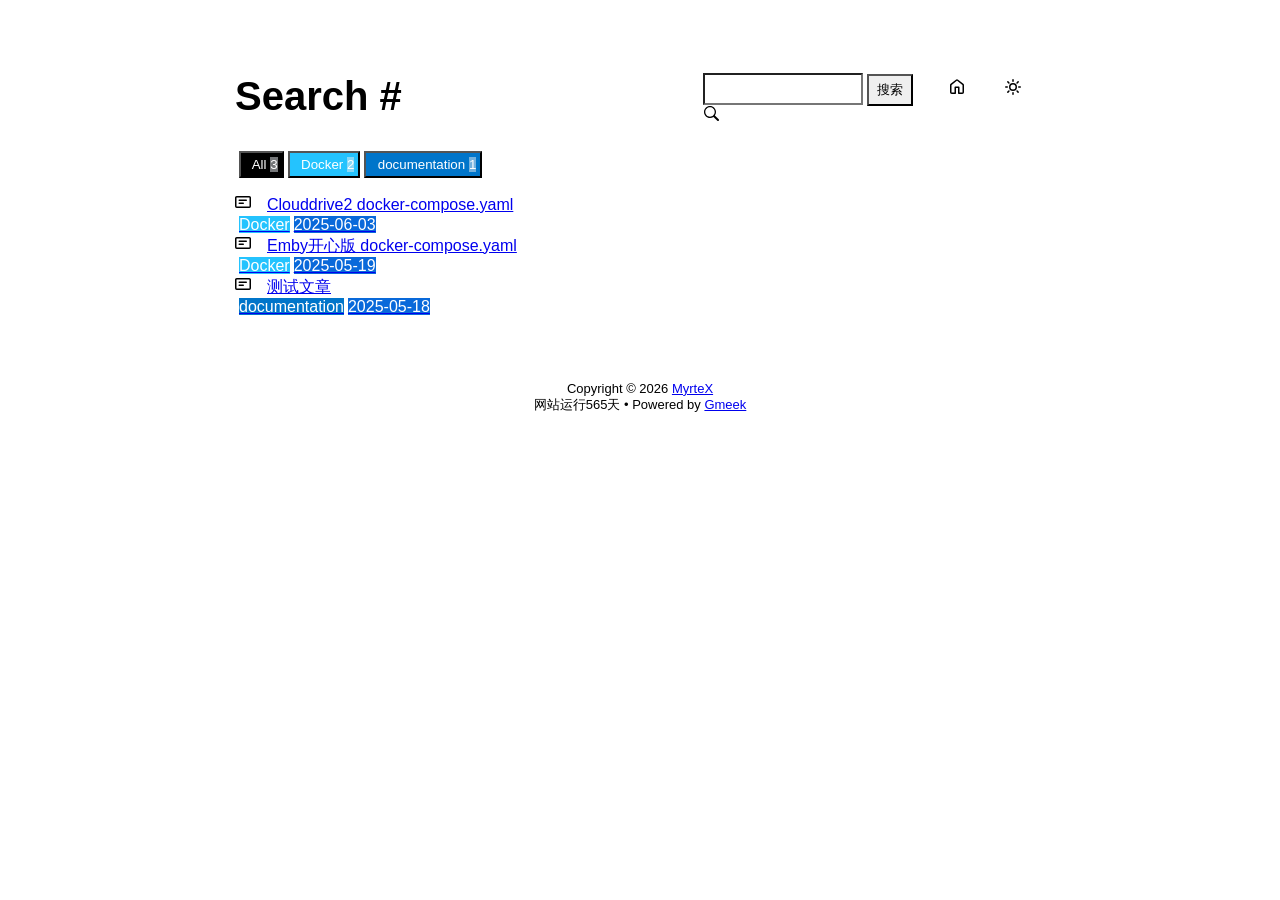
<file: docs/tag.html>
<!DOCTYPE html>
<html data-color-mode="light" data-dark-theme="dark_colorblind" data-light-theme="light" lang="zh-CN">
<head>
    <meta content="text/html; charset=utf-8" http-equiv="content-type" />
    <meta name="viewport" content="width=device-width,initial-scale=1.0">
    <meta http-equiv="X-UA-Compatible" content="IE=edge">
    <link href='https://mirrors.sustech.edu.cn/cdnjs/ajax/libs/Primer/21.0.7/primer.css' rel='stylesheet' />
    <script src='https://blog.meekdai.com/Gmeek/plugins/GmeekVercount.js'></script>
    <link rel="icon" href="https://avatars.githubusercontent.com/u/61279610?v=4"><script>
        let theme = localStorage.getItem("meek_theme") || "light";
        document.documentElement.setAttribute("data-color-mode", theme);
    </script>
<meta name="description" content="MyrteX search page">
<title>MyrteX - Tag</title>

</head>
<style>
body{box-sizing: border-box;min-width: 200px;max-width: 900px;margin: 20px auto;padding: 45px;font-size: 16px;font-family: sans-serif;line-height: 1.25;}
#header{display:flex;padding-bottom:8px;border-bottom: 1px solid var(--borderColor-muted, var(--color-border-muted));margin-bottom: 16px;}
#footer {margin-top:64px; text-align: center;font-size: small;}

</style>

<style>
.tagTitle{margin:auto 0;font-size:40px;font-weight:bold;overflow:hidden;white-space:nowrap;text-overflow:ellipsis;}
.title-right{display:flex;margin:auto 0 0 auto;}
.title-right .circle{padding: 14px 16px;margin-right:8px;}

.subnav-search{width:222px;margin-top:8px;margin-right:8px;}
.subnav-search-input{width:160px;border-top-right-radius:0px;border-bottom-right-radius:0px;}
.subnav-search button{padding:5px 8px;border-top-left-radius:0px;border-bottom-left-radius:0px;}

.SideNav-icon{margin-right:16px}
.Label{color: #fff;margin-left:4px;}
#taglabel .Label {margin-bottom:8px;}
.Counter{color:#fff;background-color:rgba(234, 238, 242, 0.5)}

.genTime{float: right;}
.d-flex{min-width:0;}
.listTitle{overflow:hidden;white-space:nowrap;text-overflow: ellipsis;max-width: 100%;}
.listLabels{white-space:nowrap;}

@media (max-width: 600px) {
    body { padding: 8px;}
    .tagTitle{display:none;}
    .LabelTime{display:none;}
}
</style>


<body>
    <div id="header">
<span class="tagTitle"><span>Loading</span><span class="AnimatedEllipsis"></span></span>
<div class="title-right">
    <div class="subnav-search">
        <input type="search" class="form-control subnav-search-input float-left" aria-label="Search site" value="" style="height:32px;">
        <button class="btn float-left" type="submit" onclick="javascript:searchShow()">搜索</button>
        <svg class="subnav-search-icon octicon octicon-search" width="16" height="16" viewBox="0 0 16 16" aria-hidden="true">
            <path id="searchSVG" fill-rule="evenodd"></path>
        </svg>
    </div>
    <a href="https://blog.9lzh.com" id="buttonHome" class="btn btn-invisible circle" title="首页">
        <svg class="octicon" width="16" height="16">
            <path id="pathHome" fill-rule="evenodd"></path>
        </svg>
    </a>
    <a class="btn btn-invisible circle" onclick="modeSwitch()" title="切换主题">
        <svg class="octicon" width="16" height="16" >
            <path id="themeSwitch" fill-rule="evenodd"></path>
        </svg>
    </a>
</div>
</div>
    <div id="content">
<div id="taglabel" style="margin-bottom:8px;"></div>
<nav class="SideNav"></nav>
<div class="notFind" style="display:none;font-size:24px;margin:8px;">Not Find</div>
</div>
    <div id="footer"><div id="footer1">Copyright © <span id="copyrightYear"></span> <a href="https://blog.9lzh.com">MyrteX</a></div>
<div id="footer2">
    <span id="runday"></span><span>Powered by <a href="https://meekdai.com/Gmeek.html" target="_blank">Gmeek</a></span>
</div>

<script>
var now=new Date();
document.getElementById("copyrightYear").innerHTML=now.getFullYear();

if("05/19/2025"!=""){
    var startSite=new Date("05/19/2025");
    var diff=now.getTime()-startSite.getTime();
    var diffDay=Math.floor(diff/(1000*60*60*24));
    document.getElementById("runday").innerHTML="网站运行"+diffDay+"天"+" • ";
}
</script></div>
</body>
<script>
var IconList={'sun': 'M8 10.5a2.5 2.5 0 100-5 2.5 2.5 0 000 5zM8 12a4 4 0 100-8 4 4 0 000 8zM8 0a.75.75 0 01.75.75v1.5a.75.75 0 01-1.5 0V.75A.75.75 0 018 0zm0 13a.75.75 0 01.75.75v1.5a.75.75 0 01-1.5 0v-1.5A.75.75 0 018 13zM2.343 2.343a.75.75 0 011.061 0l1.06 1.061a.75.75 0 01-1.06 1.06l-1.06-1.06a.75.75 0 010-1.06zm9.193 9.193a.75.75 0 011.06 0l1.061 1.06a.75.75 0 01-1.06 1.061l-1.061-1.06a.75.75 0 010-1.061zM16 8a.75.75 0 01-.75.75h-1.5a.75.75 0 010-1.5h1.5A.75.75 0 0116 8zM3 8a.75.75 0 01-.75.75H.75a.75.75 0 010-1.5h1.5A.75.75 0 013 8zm10.657-5.657a.75.75 0 010 1.061l-1.061 1.06a.75.75 0 11-1.06-1.06l1.06-1.06a.75.75 0 011.06 0zm-9.193 9.193a.75.75 0 010 1.06l-1.06 1.061a.75.75 0 11-1.061-1.06l1.06-1.061a.75.75 0 011.061 0z', 'moon': 'M9.598 1.591a.75.75 0 01.785-.175 7 7 0 11-8.967 8.967.75.75 0 01.961-.96 5.5 5.5 0 007.046-7.046.75.75 0 01.175-.786zm1.616 1.945a7 7 0 01-7.678 7.678 5.5 5.5 0 107.678-7.678z', 'sync': 'M1.705 8.005a.75.75 0 0 1 .834.656 5.5 5.5 0 0 0 9.592 2.97l-1.204-1.204a.25.25 0 0 1 .177-.427h3.646a.25.25 0 0 1 .25.25v3.646a.25.25 0 0 1-.427.177l-1.38-1.38A7.002 7.002 0 0 1 1.05 8.84a.75.75 0 0 1 .656-.834ZM8 2.5a5.487 5.487 0 0 0-4.131 1.869l1.204 1.204A.25.25 0 0 1 4.896 6H1.25A.25.25 0 0 1 1 5.75V2.104a.25.25 0 0 1 .427-.177l1.38 1.38A7.002 7.002 0 0 1 14.95 7.16a.75.75 0 0 1-1.49.178A5.5 5.5 0 0 0 8 2.5Z', 'home': 'M6.906.664a1.749 1.749 0 0 1 2.187 0l5.25 4.2c.415.332.657.835.657 1.367v7.019A1.75 1.75 0 0 1 13.25 15h-3.5a.75.75 0 0 1-.75-.75V9H7v5.25a.75.75 0 0 1-.75.75h-3.5A1.75 1.75 0 0 1 1 13.25V6.23c0-.531.242-1.034.657-1.366l5.25-4.2Zm1.25 1.171a.25.25 0 0 0-.312 0l-5.25 4.2a.25.25 0 0 0-.094.196v7.019c0 .138.112.25.25.25H5.5V8.25a.75.75 0 0 1 .75-.75h3.5a.75.75 0 0 1 .75.75v5.25h2.75a.25.25 0 0 0 .25-.25V6.23a.25.25 0 0 0-.094-.195Z', 'search': 'M15.7 13.3l-3.81-3.83A5.93 5.93 0 0 0 13 6c0-3.31-2.69-6-6-6S1 2.69 1 6s2.69 6 6 6c1.3 0 2.48-.41 3.47-1.11l3.83 3.81c.19.2.45.3.7.3.25 0 .52-.09.7-.3a.996.996 0 0 0 0-1.41v.01zM7 10.7c-2.59 0-4.7-2.11-4.7-4.7 0-2.59 2.11-4.7 4.7-4.7 2.59 0 4.7 2.11 4.7 4.7 0 2.59-2.11 4.7-4.7 4.7z', 'post': 'M0 3.75C0 2.784.784 2 1.75 2h12.5c.966 0 1.75.784 1.75 1.75v8.5A1.75 1.75 0 0 1 14.25 14H1.75A1.75 1.75 0 0 1 0 12.25Zm1.75-.25a.25.25 0 0 0-.25.25v8.5c0 .138.112.25.25.25h12.5a.25.25 0 0 0 .25-.25v-8.5a.25.25 0 0 0-.25-.25ZM3.5 6.25a.75.75 0 0 1 .75-.75h7a.75.75 0 0 1 0 1.5h-7a.75.75 0 0 1-.75-.75Zm.75 2.25h4a.75.75 0 0 1 0 1.5h-4a.75.75 0 0 1 0-1.5Z'};
var utterancesLoad=0;

let themeSettings={
    "dark": ["dark","moon","#00f0ff","dark-blue"],
    "light": ["light","sun","#ff5000","github-light"],
    "auto": ["auto","sync","","preferred-color-scheme"]
};
function changeTheme(mode, icon, color, utheme){
    document.documentElement.setAttribute("data-color-mode",mode);
    document.getElementById("themeSwitch").setAttribute("d",value=IconList[icon]);
    document.getElementById("themeSwitch").parentNode.style.color=color;
    if(utterancesLoad==1){utterancesTheme(utheme);}
}
function modeSwitch(){
    let currentMode=document.documentElement.getAttribute('data-color-mode');
    let newMode = currentMode === "light" ? "dark" : currentMode === "dark" ? "auto" : "light";
    localStorage.setItem("meek_theme", newMode);
    if(themeSettings[newMode]){
        changeTheme(...themeSettings[newMode]);
    }
}
function utterancesTheme(theme){
    const message={type:'set-theme',theme: theme};
    const iframe=document.getElementsByClassName('utterances-frame')[0];
    iframe.contentWindow.postMessage(message,'https://utteranc.es');
}
if(themeSettings[theme]){changeTheme(...themeSettings[theme]);}
console.log("\n %c Gmeek last https://github.com/Meekdai/Gmeek \n","padding:5px 0;background:#02d81d;color:#fff");
</script>

<script>
document.getElementById("pathHome").setAttribute("d",IconList["home"]);
document.getElementById("searchSVG").setAttribute("d",IconList["search"]);

tagList=[];
labelsCount={};
jsonData='';
let requestJson="postList.json"
let request=new XMLHttpRequest();
request.open("GET",requestJson);
request.responseType='text';
request.send();
request.onload=function(){
    jsonData=JSON.parse(request.response);
    console.log(jsonData);
    showList(labelsCount);
    setClassDisplay(decodeURI(window.location.hash.slice(1)));
}

function showList(labelsCount){
    let SideNav=document.getElementsByClassName("SideNav")[0];
    SideNav.classList.add("border");
    let taglabel=document.getElementById("taglabel");

    jsonData['labelColorDict']["All"]="#000";
    labelsCount["All"]=0;
    for (let key in jsonData) {
        if (key !== 'labelColorDict' && Array.isArray(jsonData[key]['labels'])) {
            labelsCount["All"]++;
            for (let label of jsonData[key]['labels']) {
                labelsCount[label] = (labelsCount[label] || 0) + 1;
            }
        }
    }

    let sortedLabelsList = Object.keys(labelsCount).sort((a, b) => labelsCount[b] - labelsCount[a]);
    for (let label of sortedLabelsList) {
        tagList.push(label);
        let showLabels = document.createElement("button");
        showLabels.setAttribute("class", "Label");
        showLabels.setAttribute("style", "background-color:" + jsonData['labelColorDict'][label]+";padding:4px;");
        showLabels.innerHTML="&nbsp;&nbsp;"+label+" ";
        showLabels.setAttribute("onclick", "javascript:updateShowTag('" + label + "');");

        let LabelNum=document.createElement("span");
        LabelNum.setAttribute("class","Counter");
        LabelNum.innerHTML=labelsCount[label];
        showLabels.appendChild(LabelNum);
        taglabel.appendChild(showLabels);
    }

    for(i in jsonData){
        if(i!='labelColorDict'){
            let div=document.createElement("div");
            div.setAttribute("class","lists "+jsonData[i]['labels'].join(" "));
            let item=document.createElement("a");
            item.setAttribute("class","SideNav-item d-flex flex-items-center flex-justify-between");
            item.setAttribute("href",jsonData[i]['postUrl']);

            let center=document.createElement("div");
            center.setAttribute("class","d-flex flex-items-center");

            svg=document.createElementNS('http://www.w3.org/2000/svg','svg');
            path=document.createElementNS("http://www.w3.org/2000/svg","path"); 
            span=document.createElement("span");
            svg.setAttributeNS(null,"class","SideNav-icon octicon");
            svg.setAttributeNS(null,"style","width:16px;height:16px");
            path.setAttributeNS(null, "d", IconList["post"]);
            svg.appendChild(path);

            let title=document.createElement("span");
            title.setAttribute("class","listTitle");
            title.innerHTML=jsonData[i]['postTitle'];
            center.appendChild(svg);
            center.appendChild(title);

            let listLabels=document.createElement("div");
            listLabels.setAttribute("class","listLabels");
            
            for(label of jsonData[i]['labels']){
                let LabelName=document.createElement("span");
                LabelName.setAttribute("class","Label LabelName");
                LabelName.setAttribute("style","background-color:"+jsonData['labelColorDict'][label]);
                LabelName.innerHTML=label;
                listLabels.appendChild(LabelName);
            }
            let LabelTime=document.createElement("span");
            LabelTime.setAttribute("class","Label LabelTime");
            LabelTime.setAttribute("style","background-color:"+jsonData[i]['dateLabelColor']);
            LabelTime.innerHTML=jsonData[i]['createdDate'];
            listLabels.appendChild(LabelTime);

            item.appendChild(center);
            item.appendChild(listLabels);
            div.appendChild(item);
            SideNav.appendChild(div);
        }
    }
}

function updateShowTag(label){
    if(window.location.hash.slice(1)!=encodeURI(label)){
        window.location.hash="#"+(label);
        setClassDisplay(label);
    }
}

function setClassDisplay(label){
    let lists = document.getElementsByClassName("lists");
    let tagTitle = document.getElementsByClassName("tagTitle")[0];
    tagTitle.innerHTML="Tag #"+label;
    document.title=label+" - MyrteX";
    document.getElementsByClassName("subnav-search-input")[0].value='';
    if(label=="All"){
        for(let i = 0; i < lists.length; i++){lists[i].style.display='block';}
        document.getElementsByClassName("notFind")[0].style.display='none';
    }
    else if(tagList.indexOf(label)!=-1){
        for(let i = 0; i < lists.length; i++){
            lists[i].style.display='none';
        }

        let labels = document.getElementsByClassName(label);
        for(let i = 0; i < labels.length; i++){
            labels[i].style.display='block';
        }
        document.getElementsByClassName("notFind")[0].style.display='none';
    }
    else{
        document.getElementsByClassName("subnav-search-input")[0].value=label;
        searchShow();
    }
}

function searchShow(){
    let lists = document.getElementsByClassName("lists");
    let tagTitle = document.getElementsByClassName("tagTitle")[0];
    let searchInput = document.getElementsByClassName("subnav-search-input")[0].value;
    tagTitle.innerHTML="Search #"+searchInput;
    if(searchInput==''){document.title="Search - MyrteX";}
    else{document.title=searchInput+" - MyrteX";}
    let a=0;
    window.location.hash="#"+(searchInput);
    for(let i = 0; i < lists.length; i++){
        if(lists[i].childNodes[0].childNodes[0].childNodes[1].innerHTML.toUpperCase().indexOf(searchInput.toUpperCase())==-1){lists[i].style.display='none';}
        else{lists[i].style.display='block';a=a+1;}
    }
    if(a==0){
        let notFind=document.getElementsByClassName("notFind")[0];
        notFind.style.display='block';
        notFind.innerHTML='Not Find "'+searchInput+'"';
    }
    else{document.getElementsByClassName("notFind")[0].style.display='none';}
}

</script>

</html>
</file>
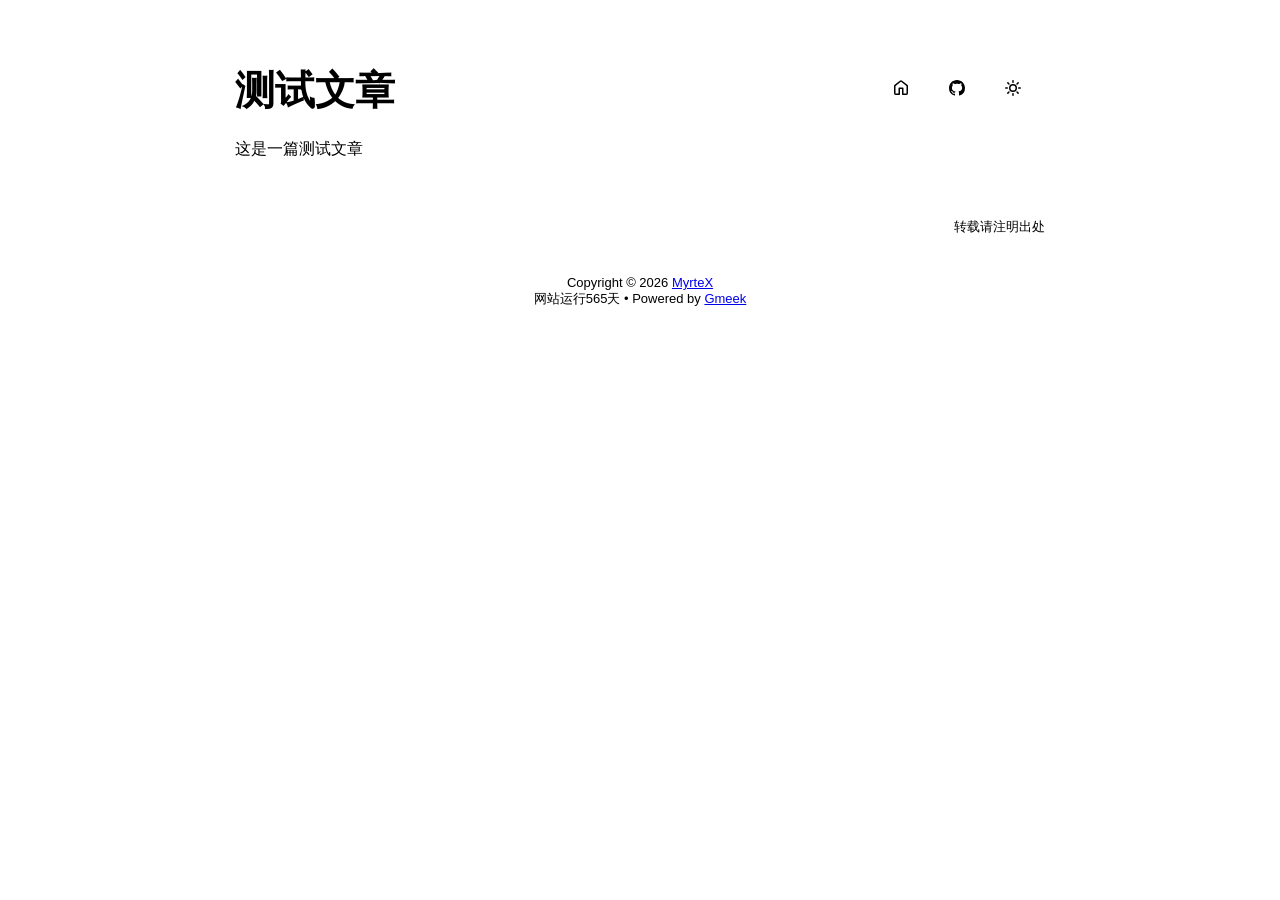
<file: docs/post/ce-shi-wen-zhang.html>
<!DOCTYPE html>
<html data-color-mode="light" data-dark-theme="dark_colorblind" data-light-theme="light" lang="zh-CN">
<head>
    <meta content="text/html; charset=utf-8" http-equiv="content-type" />
    <meta name="viewport" content="width=device-width,initial-scale=1.0">
    <meta http-equiv="X-UA-Compatible" content="IE=edge">
    <link href='https://mirrors.sustech.edu.cn/cdnjs/ajax/libs/Primer/21.0.7/primer.css' rel='stylesheet' />
    <script src='https://blog.meekdai.com/Gmeek/plugins/GmeekVercount.js'></script>
    <link rel="icon" href="https://avatars.githubusercontent.com/u/61279610?v=4"><script>
        let theme = localStorage.getItem("meek_theme") || "light";
        document.documentElement.setAttribute("data-color-mode", theme);
    </script>
<meta name="description" content="这是一篇测试文章。">
<meta property="og:title" content="测试文章">
<meta property="og:description" content="这是一篇测试文章。">
<meta property="og:type" content="article">
<meta property="og:url" content="https://blog.9lzh.com/post/ce-shi-wen-zhang.html">
<meta property="og:image" content="">
<title>测试文章</title>



</head>
<style>
body{box-sizing: border-box;min-width: 200px;max-width: 900px;margin: 20px auto;padding: 45px;font-size: 16px;font-family: sans-serif;line-height: 1.25;}
#header{display:flex;padding-bottom:8px;border-bottom: 1px solid var(--borderColor-muted, var(--color-border-muted));margin-bottom: 16px;}
#footer {margin-top:64px; text-align: center;font-size: small;}

</style>

<style>
.postTitle{margin: auto 0;font-size:40px;font-weight:bold;}
.title-right{display:flex;margin:auto 0 0 auto;}
.title-right .circle{padding: 14px 16px;margin-right:8px;}
#postBody{border-bottom: 1px solid var(--color-border-default);padding-bottom:36px;}
#postBody hr{height:2px;}
#cmButton{height:48px;margin-top:48px;}
#comments{margin-top:64px;}
.g-emoji{font-size:24px;}
@media (max-width: 600px) {
    body {padding: 8px;}
    .postTitle{font-size:24px;}
}

</style>




<body>
    <div id="header">
<h1 class="postTitle">测试文章</h1>
<div class="title-right">
    <a href="https://blog.9lzh.com" id="buttonHome" class="btn btn-invisible circle" title="首页">
        <svg class="octicon" width="16" height="16">
            <path id="pathHome" fill-rule="evenodd"></path>
        </svg>
    </a>
    
    <a href="https://github.com/1686996/1686996.github.io/issues/1" target="_blank" class="btn btn-invisible circle" title="Issue">
        <svg class="octicon" width="16" height="16">
            <path id="pathIssue" fill-rule="evenodd"></path>
        </svg>
    </a>
    

    <a class="btn btn-invisible circle" onclick="modeSwitch();" title="切换主题">
        <svg class="octicon" width="16" height="16" >
            <path id="themeSwitch" fill-rule="evenodd"></path>
        </svg>
    </a>

</div>
</div>
    <div id="content">
<div class="markdown-body" id="postBody"><p>这是一篇测试文章</p></div>
<div style="font-size:small;margin-top:8px;float:right;">转载请注明出处</div>

</div>
    <div id="footer"><div id="footer1">Copyright © <span id="copyrightYear"></span> <a href="https://blog.9lzh.com">MyrteX</a></div>
<div id="footer2">
    <span id="runday"></span><span>Powered by <a href="https://meekdai.com/Gmeek.html" target="_blank">Gmeek</a></span>
</div>

<script>
var now=new Date();
document.getElementById("copyrightYear").innerHTML=now.getFullYear();

if("05/19/2025"!=""){
    var startSite=new Date("05/19/2025");
    var diff=now.getTime()-startSite.getTime();
    var diffDay=Math.floor(diff/(1000*60*60*24));
    document.getElementById("runday").innerHTML="网站运行"+diffDay+"天"+" • ";
}
</script></div>
</body>
<script>
var IconList={'sun': 'M8 10.5a2.5 2.5 0 100-5 2.5 2.5 0 000 5zM8 12a4 4 0 100-8 4 4 0 000 8zM8 0a.75.75 0 01.75.75v1.5a.75.75 0 01-1.5 0V.75A.75.75 0 018 0zm0 13a.75.75 0 01.75.75v1.5a.75.75 0 01-1.5 0v-1.5A.75.75 0 018 13zM2.343 2.343a.75.75 0 011.061 0l1.06 1.061a.75.75 0 01-1.06 1.06l-1.06-1.06a.75.75 0 010-1.06zm9.193 9.193a.75.75 0 011.06 0l1.061 1.06a.75.75 0 01-1.06 1.061l-1.061-1.06a.75.75 0 010-1.061zM16 8a.75.75 0 01-.75.75h-1.5a.75.75 0 010-1.5h1.5A.75.75 0 0116 8zM3 8a.75.75 0 01-.75.75H.75a.75.75 0 010-1.5h1.5A.75.75 0 013 8zm10.657-5.657a.75.75 0 010 1.061l-1.061 1.06a.75.75 0 11-1.06-1.06l1.06-1.06a.75.75 0 011.06 0zm-9.193 9.193a.75.75 0 010 1.06l-1.06 1.061a.75.75 0 11-1.061-1.06l1.06-1.061a.75.75 0 011.061 0z', 'moon': 'M9.598 1.591a.75.75 0 01.785-.175 7 7 0 11-8.967 8.967.75.75 0 01.961-.96 5.5 5.5 0 007.046-7.046.75.75 0 01.175-.786zm1.616 1.945a7 7 0 01-7.678 7.678 5.5 5.5 0 107.678-7.678z', 'sync': 'M1.705 8.005a.75.75 0 0 1 .834.656 5.5 5.5 0 0 0 9.592 2.97l-1.204-1.204a.25.25 0 0 1 .177-.427h3.646a.25.25 0 0 1 .25.25v3.646a.25.25 0 0 1-.427.177l-1.38-1.38A7.002 7.002 0 0 1 1.05 8.84a.75.75 0 0 1 .656-.834ZM8 2.5a5.487 5.487 0 0 0-4.131 1.869l1.204 1.204A.25.25 0 0 1 4.896 6H1.25A.25.25 0 0 1 1 5.75V2.104a.25.25 0 0 1 .427-.177l1.38 1.38A7.002 7.002 0 0 1 14.95 7.16a.75.75 0 0 1-1.49.178A5.5 5.5 0 0 0 8 2.5Z', 'home': 'M6.906.664a1.749 1.749 0 0 1 2.187 0l5.25 4.2c.415.332.657.835.657 1.367v7.019A1.75 1.75 0 0 1 13.25 15h-3.5a.75.75 0 0 1-.75-.75V9H7v5.25a.75.75 0 0 1-.75.75h-3.5A1.75 1.75 0 0 1 1 13.25V6.23c0-.531.242-1.034.657-1.366l5.25-4.2Zm1.25 1.171a.25.25 0 0 0-.312 0l-5.25 4.2a.25.25 0 0 0-.094.196v7.019c0 .138.112.25.25.25H5.5V8.25a.75.75 0 0 1 .75-.75h3.5a.75.75 0 0 1 .75.75v5.25h2.75a.25.25 0 0 0 .25-.25V6.23a.25.25 0 0 0-.094-.195Z', 'github': 'M8 0c4.42 0 8 3.58 8 8a8.013 8.013 0 0 1-5.45 7.59c-.4.08-.55-.17-.55-.38 0-.27.01-1.13.01-2.2 0-.75-.25-1.23-.54-1.48 1.78-.2 3.65-.88 3.65-3.95 0-.88-.31-1.59-.82-2.15.08-.2.36-1.02-.08-2.12 0 0-.67-.22-2.2.82-.64-.18-1.32-.27-2-.27-.68 0-1.36.09-2 .27-1.53-1.03-2.2-.82-2.2-.82-.44 1.1-.16 1.92-.08 2.12-.51.56-.82 1.28-.82 2.15 0 3.06 1.86 3.75 3.64 3.95-.23.2-.44.55-.51 1.07-.46.21-1.61.55-2.33-.66-.15-.24-.6-.83-1.23-.82-.67.01-.27.38.01.53.34.19.73.9.82 1.13.16.45.68 1.31 2.69.94 0 .67.01 1.3.01 1.49 0 .21-.15.45-.55.38A7.995 7.995 0 0 1 0 8c0-4.42 3.58-8 8-8Z'};
var utterancesLoad=0;

let themeSettings={
    "dark": ["dark","moon","#00f0ff","dark-blue"],
    "light": ["light","sun","#ff5000","github-light"],
    "auto": ["auto","sync","","preferred-color-scheme"]
};
function changeTheme(mode, icon, color, utheme){
    document.documentElement.setAttribute("data-color-mode",mode);
    document.getElementById("themeSwitch").setAttribute("d",value=IconList[icon]);
    document.getElementById("themeSwitch").parentNode.style.color=color;
    if(utterancesLoad==1){utterancesTheme(utheme);}
}
function modeSwitch(){
    let currentMode=document.documentElement.getAttribute('data-color-mode');
    let newMode = currentMode === "light" ? "dark" : currentMode === "dark" ? "auto" : "light";
    localStorage.setItem("meek_theme", newMode);
    if(themeSettings[newMode]){
        changeTheme(...themeSettings[newMode]);
    }
}
function utterancesTheme(theme){
    const message={type:'set-theme',theme: theme};
    const iframe=document.getElementsByClassName('utterances-frame')[0];
    iframe.contentWindow.postMessage(message,'https://utteranc.es');
}
if(themeSettings[theme]){changeTheme(...themeSettings[theme]);}
console.log("\n %c Gmeek last https://github.com/Meekdai/Gmeek \n","padding:5px 0;background:#02d81d;color:#fff");
</script>

<script>
document.getElementById("pathHome").setAttribute("d",IconList["home"]);
document.getElementById("pathIssue").setAttribute("d",IconList["github"]);






</script>
<script src='https://blog.meekdai.com/Gmeek/plugins/GmeekTOC.js'></script><script src='https://blog.meekdai.com/Gmeek/plugins/lightbox.js'></script>

</html>
</file>
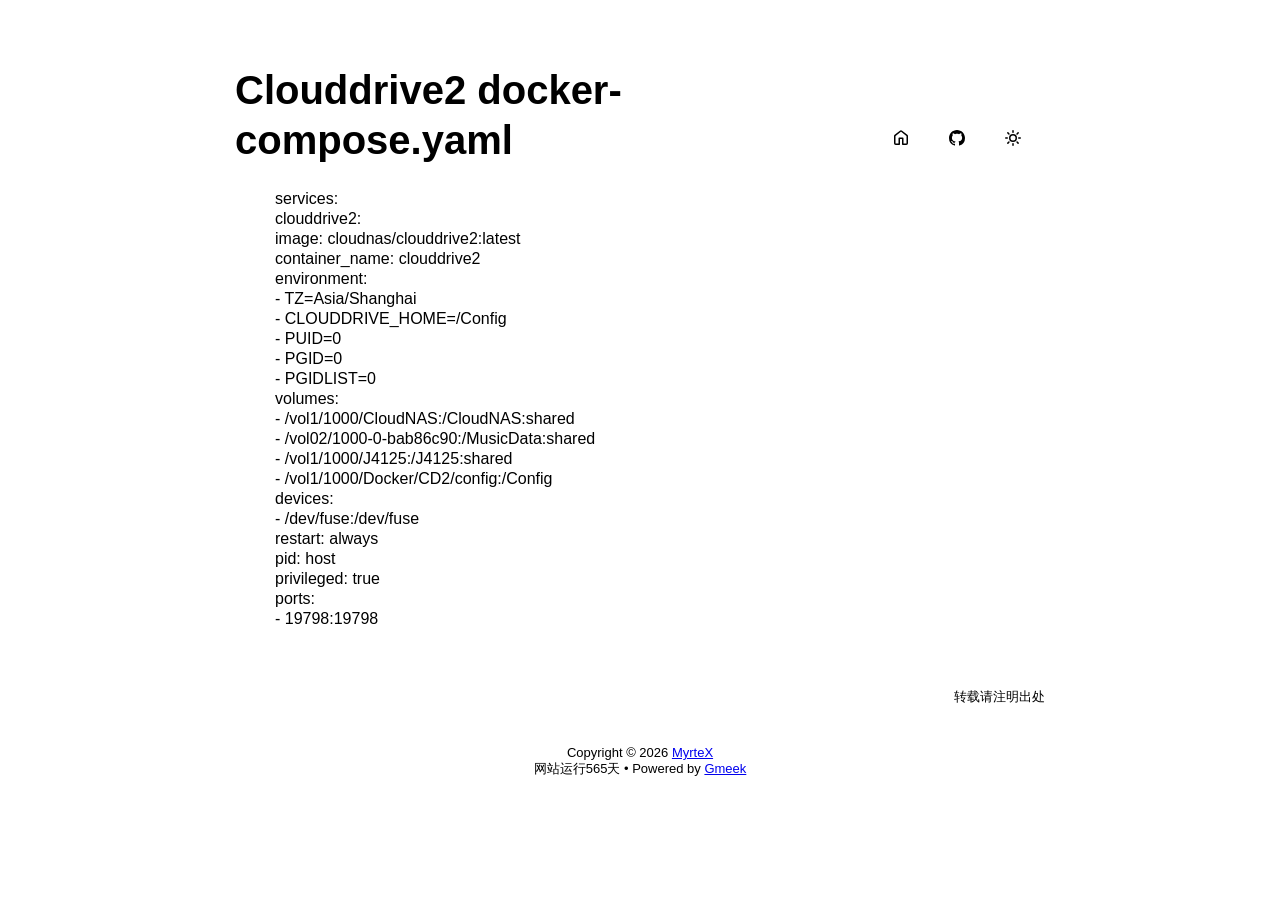
<file: docs/post/Clouddrive2 docker-compose.yaml.html>
<!DOCTYPE html>
<html data-color-mode="light" data-dark-theme="dark_colorblind" data-light-theme="light" lang="zh-CN">
<head>
    <meta content="text/html; charset=utf-8" http-equiv="content-type" />
    <meta name="viewport" content="width=device-width,initial-scale=1.0">
    <meta http-equiv="X-UA-Compatible" content="IE=edge">
    <link href='https://mirrors.sustech.edu.cn/cdnjs/ajax/libs/Primer/21.0.7/primer.css' rel='stylesheet' />
    <script src='https://blog.meekdai.com/Gmeek/plugins/GmeekVercount.js'></script>
    <link rel="icon" href="https://avatars.githubusercontent.com/u/61279610?v=4"><script>
        let theme = localStorage.getItem("meek_theme") || "light";
        document.documentElement.setAttribute("data-color-mode", theme);
    </script>
<meta name="description" content="> services:
  clouddrive2:
    image: cloudnas/clouddrive2:latest
    container_name: clouddrive2
    environment:
      - TZ=Asia/Shanghai
      - CLOUDDRIVE_HOME=/Config
      - PUID=0
      - PGID=0
      - PGIDLIST=0
    volumes:
      - /vol1/1000/CloudNAS:/CloudNAS:shared
      - /vol02/1000-0-bab86c90:/MusicData:shared
      - /vol1/1000/J4125:/J4125:shared
      - /vol1/1000/Docker/CD2/config:/Config
    devices:
      - /dev/fuse:/dev/fuse
    restart: always
    pid: host
    privileged: true
    ports:
      - 19798:19798。">
<meta property="og:title" content="Clouddrive2 docker-compose.yaml">
<meta property="og:description" content="> services:
  clouddrive2:
    image: cloudnas/clouddrive2:latest
    container_name: clouddrive2
    environment:
      - TZ=Asia/Shanghai
      - CLOUDDRIVE_HOME=/Config
      - PUID=0
      - PGID=0
      - PGIDLIST=0
    volumes:
      - /vol1/1000/CloudNAS:/CloudNAS:shared
      - /vol02/1000-0-bab86c90:/MusicData:shared
      - /vol1/1000/J4125:/J4125:shared
      - /vol1/1000/Docker/CD2/config:/Config
    devices:
      - /dev/fuse:/dev/fuse
    restart: always
    pid: host
    privileged: true
    ports:
      - 19798:19798。">
<meta property="og:type" content="article">
<meta property="og:url" content="https://blog.9lzh.com/post/Clouddrive2%20docker-compose.yaml.html">
<meta property="og:image" content="">
<title>Clouddrive2 docker-compose.yaml</title>



</head>
<style>
body{box-sizing: border-box;min-width: 200px;max-width: 900px;margin: 20px auto;padding: 45px;font-size: 16px;font-family: sans-serif;line-height: 1.25;}
#header{display:flex;padding-bottom:8px;border-bottom: 1px solid var(--borderColor-muted, var(--color-border-muted));margin-bottom: 16px;}
#footer {margin-top:64px; text-align: center;font-size: small;}

</style>

<style>
.postTitle{margin: auto 0;font-size:40px;font-weight:bold;}
.title-right{display:flex;margin:auto 0 0 auto;}
.title-right .circle{padding: 14px 16px;margin-right:8px;}
#postBody{border-bottom: 1px solid var(--color-border-default);padding-bottom:36px;}
#postBody hr{height:2px;}
#cmButton{height:48px;margin-top:48px;}
#comments{margin-top:64px;}
.g-emoji{font-size:24px;}
@media (max-width: 600px) {
    body {padding: 8px;}
    .postTitle{font-size:24px;}
}

</style>




<body>
    <div id="header">
<h1 class="postTitle">Clouddrive2 docker-compose.yaml</h1>
<div class="title-right">
    <a href="https://blog.9lzh.com" id="buttonHome" class="btn btn-invisible circle" title="首页">
        <svg class="octicon" width="16" height="16">
            <path id="pathHome" fill-rule="evenodd"></path>
        </svg>
    </a>
    
    <a href="https://github.com/1686996/1686996.github.io/issues/3" target="_blank" class="btn btn-invisible circle" title="Issue">
        <svg class="octicon" width="16" height="16">
            <path id="pathIssue" fill-rule="evenodd"></path>
        </svg>
    </a>
    

    <a class="btn btn-invisible circle" onclick="modeSwitch();" title="切换主题">
        <svg class="octicon" width="16" height="16" >
            <path id="themeSwitch" fill-rule="evenodd"></path>
        </svg>
    </a>

</div>
</div>
    <div id="content">
<div class="markdown-body" id="postBody"><blockquote>
<p>services:<br>
clouddrive2:<br>
image: cloudnas/clouddrive2:latest<br>
container_name: clouddrive2<br>
environment:<br>
- TZ=Asia/Shanghai<br>
- CLOUDDRIVE_HOME=/Config<br>
- PUID=0<br>
- PGID=0<br>
- PGIDLIST=0<br>
volumes:<br>
- /vol1/1000/CloudNAS:/CloudNAS:shared<br>
- /vol02/1000-0-bab86c90:/MusicData:shared<br>
- /vol1/1000/J4125:/J4125:shared<br>
- /vol1/1000/Docker/CD2/config:/Config<br>
devices:<br>
- /dev/fuse:/dev/fuse<br>
restart: always<br>
pid: host<br>
privileged: true<br>
ports:<br>
- 19798:19798</p>
</blockquote></div>
<div style="font-size:small;margin-top:8px;float:right;">转载请注明出处</div>

</div>
    <div id="footer"><div id="footer1">Copyright © <span id="copyrightYear"></span> <a href="https://blog.9lzh.com">MyrteX</a></div>
<div id="footer2">
    <span id="runday"></span><span>Powered by <a href="https://meekdai.com/Gmeek.html" target="_blank">Gmeek</a></span>
</div>

<script>
var now=new Date();
document.getElementById("copyrightYear").innerHTML=now.getFullYear();

if("05/19/2025"!=""){
    var startSite=new Date("05/19/2025");
    var diff=now.getTime()-startSite.getTime();
    var diffDay=Math.floor(diff/(1000*60*60*24));
    document.getElementById("runday").innerHTML="网站运行"+diffDay+"天"+" • ";
}
</script></div>
</body>
<script>
var IconList={'sun': 'M8 10.5a2.5 2.5 0 100-5 2.5 2.5 0 000 5zM8 12a4 4 0 100-8 4 4 0 000 8zM8 0a.75.75 0 01.75.75v1.5a.75.75 0 01-1.5 0V.75A.75.75 0 018 0zm0 13a.75.75 0 01.75.75v1.5a.75.75 0 01-1.5 0v-1.5A.75.75 0 018 13zM2.343 2.343a.75.75 0 011.061 0l1.06 1.061a.75.75 0 01-1.06 1.06l-1.06-1.06a.75.75 0 010-1.06zm9.193 9.193a.75.75 0 011.06 0l1.061 1.06a.75.75 0 01-1.06 1.061l-1.061-1.06a.75.75 0 010-1.061zM16 8a.75.75 0 01-.75.75h-1.5a.75.75 0 010-1.5h1.5A.75.75 0 0116 8zM3 8a.75.75 0 01-.75.75H.75a.75.75 0 010-1.5h1.5A.75.75 0 013 8zm10.657-5.657a.75.75 0 010 1.061l-1.061 1.06a.75.75 0 11-1.06-1.06l1.06-1.06a.75.75 0 011.06 0zm-9.193 9.193a.75.75 0 010 1.06l-1.06 1.061a.75.75 0 11-1.061-1.06l1.06-1.061a.75.75 0 011.061 0z', 'moon': 'M9.598 1.591a.75.75 0 01.785-.175 7 7 0 11-8.967 8.967.75.75 0 01.961-.96 5.5 5.5 0 007.046-7.046.75.75 0 01.175-.786zm1.616 1.945a7 7 0 01-7.678 7.678 5.5 5.5 0 107.678-7.678z', 'sync': 'M1.705 8.005a.75.75 0 0 1 .834.656 5.5 5.5 0 0 0 9.592 2.97l-1.204-1.204a.25.25 0 0 1 .177-.427h3.646a.25.25 0 0 1 .25.25v3.646a.25.25 0 0 1-.427.177l-1.38-1.38A7.002 7.002 0 0 1 1.05 8.84a.75.75 0 0 1 .656-.834ZM8 2.5a5.487 5.487 0 0 0-4.131 1.869l1.204 1.204A.25.25 0 0 1 4.896 6H1.25A.25.25 0 0 1 1 5.75V2.104a.25.25 0 0 1 .427-.177l1.38 1.38A7.002 7.002 0 0 1 14.95 7.16a.75.75 0 0 1-1.49.178A5.5 5.5 0 0 0 8 2.5Z', 'home': 'M6.906.664a1.749 1.749 0 0 1 2.187 0l5.25 4.2c.415.332.657.835.657 1.367v7.019A1.75 1.75 0 0 1 13.25 15h-3.5a.75.75 0 0 1-.75-.75V9H7v5.25a.75.75 0 0 1-.75.75h-3.5A1.75 1.75 0 0 1 1 13.25V6.23c0-.531.242-1.034.657-1.366l5.25-4.2Zm1.25 1.171a.25.25 0 0 0-.312 0l-5.25 4.2a.25.25 0 0 0-.094.196v7.019c0 .138.112.25.25.25H5.5V8.25a.75.75 0 0 1 .75-.75h3.5a.75.75 0 0 1 .75.75v5.25h2.75a.25.25 0 0 0 .25-.25V6.23a.25.25 0 0 0-.094-.195Z', 'github': 'M8 0c4.42 0 8 3.58 8 8a8.013 8.013 0 0 1-5.45 7.59c-.4.08-.55-.17-.55-.38 0-.27.01-1.13.01-2.2 0-.75-.25-1.23-.54-1.48 1.78-.2 3.65-.88 3.65-3.95 0-.88-.31-1.59-.82-2.15.08-.2.36-1.02-.08-2.12 0 0-.67-.22-2.2.82-.64-.18-1.32-.27-2-.27-.68 0-1.36.09-2 .27-1.53-1.03-2.2-.82-2.2-.82-.44 1.1-.16 1.92-.08 2.12-.51.56-.82 1.28-.82 2.15 0 3.06 1.86 3.75 3.64 3.95-.23.2-.44.55-.51 1.07-.46.21-1.61.55-2.33-.66-.15-.24-.6-.83-1.23-.82-.67.01-.27.38.01.53.34.19.73.9.82 1.13.16.45.68 1.31 2.69.94 0 .67.01 1.3.01 1.49 0 .21-.15.45-.55.38A7.995 7.995 0 0 1 0 8c0-4.42 3.58-8 8-8Z'};
var utterancesLoad=0;

let themeSettings={
    "dark": ["dark","moon","#00f0ff","dark-blue"],
    "light": ["light","sun","#ff5000","github-light"],
    "auto": ["auto","sync","","preferred-color-scheme"]
};
function changeTheme(mode, icon, color, utheme){
    document.documentElement.setAttribute("data-color-mode",mode);
    document.getElementById("themeSwitch").setAttribute("d",value=IconList[icon]);
    document.getElementById("themeSwitch").parentNode.style.color=color;
    if(utterancesLoad==1){utterancesTheme(utheme);}
}
function modeSwitch(){
    let currentMode=document.documentElement.getAttribute('data-color-mode');
    let newMode = currentMode === "light" ? "dark" : currentMode === "dark" ? "auto" : "light";
    localStorage.setItem("meek_theme", newMode);
    if(themeSettings[newMode]){
        changeTheme(...themeSettings[newMode]);
    }
}
function utterancesTheme(theme){
    const message={type:'set-theme',theme: theme};
    const iframe=document.getElementsByClassName('utterances-frame')[0];
    iframe.contentWindow.postMessage(message,'https://utteranc.es');
}
if(themeSettings[theme]){changeTheme(...themeSettings[theme]);}
console.log("\n %c Gmeek last https://github.com/Meekdai/Gmeek \n","padding:5px 0;background:#02d81d;color:#fff");
</script>

<script>
document.getElementById("pathHome").setAttribute("d",IconList["home"]);
document.getElementById("pathIssue").setAttribute("d",IconList["github"]);






</script>
<script src='https://blog.meekdai.com/Gmeek/plugins/GmeekTOC.js'></script><script src='https://blog.meekdai.com/Gmeek/plugins/lightbox.js'></script>

</html>
</file>
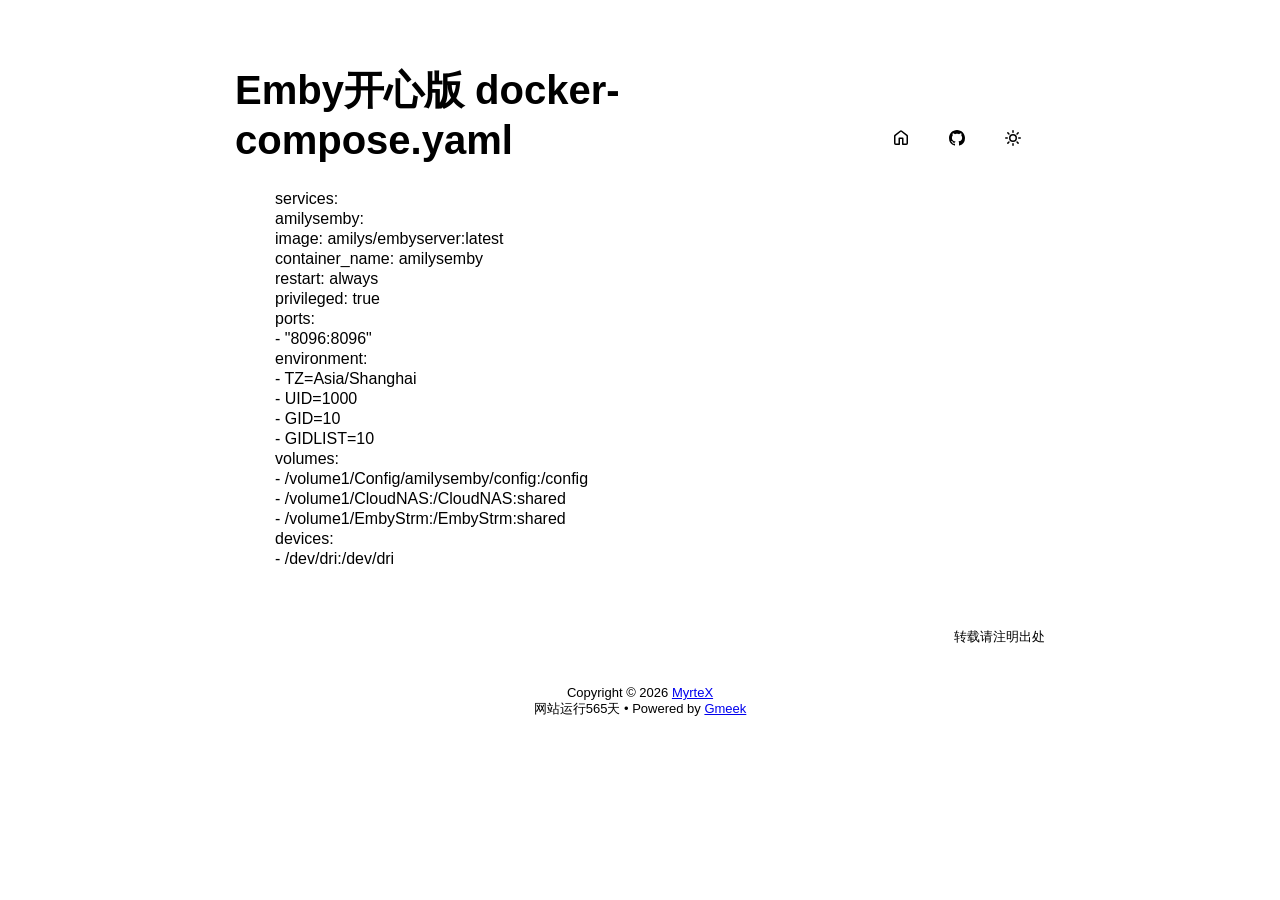
<file: docs/post/Emby-kai-xin-ban- docker-compose.yaml.html>
<!DOCTYPE html>
<html data-color-mode="light" data-dark-theme="dark_colorblind" data-light-theme="light" lang="zh-CN">
<head>
    <meta content="text/html; charset=utf-8" http-equiv="content-type" />
    <meta name="viewport" content="width=device-width,initial-scale=1.0">
    <meta http-equiv="X-UA-Compatible" content="IE=edge">
    <link href='https://mirrors.sustech.edu.cn/cdnjs/ajax/libs/Primer/21.0.7/primer.css' rel='stylesheet' />
    <script src='https://blog.meekdai.com/Gmeek/plugins/GmeekVercount.js'></script>
    <link rel="icon" href="https://avatars.githubusercontent.com/u/61279610?v=4"><script>
        let theme = localStorage.getItem("meek_theme") || "light";
        document.documentElement.setAttribute("data-color-mode", theme);
    </script>
<meta name="description" content="> services:
  amilysemby:
    image: amilys/embyserver:latest
    container_name: amilysemby
    restart: always
    privileged: true
    ports:
      - '8096:8096'
    environment:
      - TZ=Asia/Shanghai
      - UID=1000
      - GID=10
      - GIDLIST=10
    volumes:
      - /volume1/Config/amilysemby/config:/config
      - /volume1/CloudNAS:/CloudNAS:shared
      - /volume1/EmbyStrm:/EmbyStrm:shared
    devices:
      - /dev/dri:/dev/dri。">
<meta property="og:title" content="Emby开心版 docker-compose.yaml">
<meta property="og:description" content="> services:
  amilysemby:
    image: amilys/embyserver:latest
    container_name: amilysemby
    restart: always
    privileged: true
    ports:
      - '8096:8096'
    environment:
      - TZ=Asia/Shanghai
      - UID=1000
      - GID=10
      - GIDLIST=10
    volumes:
      - /volume1/Config/amilysemby/config:/config
      - /volume1/CloudNAS:/CloudNAS:shared
      - /volume1/EmbyStrm:/EmbyStrm:shared
    devices:
      - /dev/dri:/dev/dri。">
<meta property="og:type" content="article">
<meta property="og:url" content="https://blog.9lzh.com/post/Emby-kai-xin-ban-%20docker-compose.yaml.html">
<meta property="og:image" content="">
<title>Emby开心版 docker-compose.yaml</title>



</head>
<style>
body{box-sizing: border-box;min-width: 200px;max-width: 900px;margin: 20px auto;padding: 45px;font-size: 16px;font-family: sans-serif;line-height: 1.25;}
#header{display:flex;padding-bottom:8px;border-bottom: 1px solid var(--borderColor-muted, var(--color-border-muted));margin-bottom: 16px;}
#footer {margin-top:64px; text-align: center;font-size: small;}

</style>

<style>
.postTitle{margin: auto 0;font-size:40px;font-weight:bold;}
.title-right{display:flex;margin:auto 0 0 auto;}
.title-right .circle{padding: 14px 16px;margin-right:8px;}
#postBody{border-bottom: 1px solid var(--color-border-default);padding-bottom:36px;}
#postBody hr{height:2px;}
#cmButton{height:48px;margin-top:48px;}
#comments{margin-top:64px;}
.g-emoji{font-size:24px;}
@media (max-width: 600px) {
    body {padding: 8px;}
    .postTitle{font-size:24px;}
}

</style>




<body>
    <div id="header">
<h1 class="postTitle">Emby开心版 docker-compose.yaml</h1>
<div class="title-right">
    <a href="https://blog.9lzh.com" id="buttonHome" class="btn btn-invisible circle" title="首页">
        <svg class="octicon" width="16" height="16">
            <path id="pathHome" fill-rule="evenodd"></path>
        </svg>
    </a>
    
    <a href="https://github.com/1686996/1686996.github.io/issues/2" target="_blank" class="btn btn-invisible circle" title="Issue">
        <svg class="octicon" width="16" height="16">
            <path id="pathIssue" fill-rule="evenodd"></path>
        </svg>
    </a>
    

    <a class="btn btn-invisible circle" onclick="modeSwitch();" title="切换主题">
        <svg class="octicon" width="16" height="16" >
            <path id="themeSwitch" fill-rule="evenodd"></path>
        </svg>
    </a>

</div>
</div>
    <div id="content">
<div class="markdown-body" id="postBody"><blockquote>
<p>services:<br>
amilysemby:<br>
image: amilys/embyserver:latest<br>
container_name: amilysemby<br>
restart: always<br>
privileged: true<br>
ports:<br>
- "8096:8096"<br>
environment:<br>
- TZ=Asia/Shanghai<br>
- UID=1000<br>
- GID=10<br>
- GIDLIST=10<br>
volumes:<br>
- /volume1/Config/amilysemby/config:/config<br>
- /volume1/CloudNAS:/CloudNAS:shared<br>
- /volume1/EmbyStrm:/EmbyStrm:shared<br>
devices:<br>
- /dev/dri:/dev/dri</p>
</blockquote></div>
<div style="font-size:small;margin-top:8px;float:right;">转载请注明出处</div>

</div>
    <div id="footer"><div id="footer1">Copyright © <span id="copyrightYear"></span> <a href="https://blog.9lzh.com">MyrteX</a></div>
<div id="footer2">
    <span id="runday"></span><span>Powered by <a href="https://meekdai.com/Gmeek.html" target="_blank">Gmeek</a></span>
</div>

<script>
var now=new Date();
document.getElementById("copyrightYear").innerHTML=now.getFullYear();

if("05/19/2025"!=""){
    var startSite=new Date("05/19/2025");
    var diff=now.getTime()-startSite.getTime();
    var diffDay=Math.floor(diff/(1000*60*60*24));
    document.getElementById("runday").innerHTML="网站运行"+diffDay+"天"+" • ";
}
</script></div>
</body>
<script>
var IconList={'sun': 'M8 10.5a2.5 2.5 0 100-5 2.5 2.5 0 000 5zM8 12a4 4 0 100-8 4 4 0 000 8zM8 0a.75.75 0 01.75.75v1.5a.75.75 0 01-1.5 0V.75A.75.75 0 018 0zm0 13a.75.75 0 01.75.75v1.5a.75.75 0 01-1.5 0v-1.5A.75.75 0 018 13zM2.343 2.343a.75.75 0 011.061 0l1.06 1.061a.75.75 0 01-1.06 1.06l-1.06-1.06a.75.75 0 010-1.06zm9.193 9.193a.75.75 0 011.06 0l1.061 1.06a.75.75 0 01-1.06 1.061l-1.061-1.06a.75.75 0 010-1.061zM16 8a.75.75 0 01-.75.75h-1.5a.75.75 0 010-1.5h1.5A.75.75 0 0116 8zM3 8a.75.75 0 01-.75.75H.75a.75.75 0 010-1.5h1.5A.75.75 0 013 8zm10.657-5.657a.75.75 0 010 1.061l-1.061 1.06a.75.75 0 11-1.06-1.06l1.06-1.06a.75.75 0 011.06 0zm-9.193 9.193a.75.75 0 010 1.06l-1.06 1.061a.75.75 0 11-1.061-1.06l1.06-1.061a.75.75 0 011.061 0z', 'moon': 'M9.598 1.591a.75.75 0 01.785-.175 7 7 0 11-8.967 8.967.75.75 0 01.961-.96 5.5 5.5 0 007.046-7.046.75.75 0 01.175-.786zm1.616 1.945a7 7 0 01-7.678 7.678 5.5 5.5 0 107.678-7.678z', 'sync': 'M1.705 8.005a.75.75 0 0 1 .834.656 5.5 5.5 0 0 0 9.592 2.97l-1.204-1.204a.25.25 0 0 1 .177-.427h3.646a.25.25 0 0 1 .25.25v3.646a.25.25 0 0 1-.427.177l-1.38-1.38A7.002 7.002 0 0 1 1.05 8.84a.75.75 0 0 1 .656-.834ZM8 2.5a5.487 5.487 0 0 0-4.131 1.869l1.204 1.204A.25.25 0 0 1 4.896 6H1.25A.25.25 0 0 1 1 5.75V2.104a.25.25 0 0 1 .427-.177l1.38 1.38A7.002 7.002 0 0 1 14.95 7.16a.75.75 0 0 1-1.49.178A5.5 5.5 0 0 0 8 2.5Z', 'home': 'M6.906.664a1.749 1.749 0 0 1 2.187 0l5.25 4.2c.415.332.657.835.657 1.367v7.019A1.75 1.75 0 0 1 13.25 15h-3.5a.75.75 0 0 1-.75-.75V9H7v5.25a.75.75 0 0 1-.75.75h-3.5A1.75 1.75 0 0 1 1 13.25V6.23c0-.531.242-1.034.657-1.366l5.25-4.2Zm1.25 1.171a.25.25 0 0 0-.312 0l-5.25 4.2a.25.25 0 0 0-.094.196v7.019c0 .138.112.25.25.25H5.5V8.25a.75.75 0 0 1 .75-.75h3.5a.75.75 0 0 1 .75.75v5.25h2.75a.25.25 0 0 0 .25-.25V6.23a.25.25 0 0 0-.094-.195Z', 'github': 'M8 0c4.42 0 8 3.58 8 8a8.013 8.013 0 0 1-5.45 7.59c-.4.08-.55-.17-.55-.38 0-.27.01-1.13.01-2.2 0-.75-.25-1.23-.54-1.48 1.78-.2 3.65-.88 3.65-3.95 0-.88-.31-1.59-.82-2.15.08-.2.36-1.02-.08-2.12 0 0-.67-.22-2.2.82-.64-.18-1.32-.27-2-.27-.68 0-1.36.09-2 .27-1.53-1.03-2.2-.82-2.2-.82-.44 1.1-.16 1.92-.08 2.12-.51.56-.82 1.28-.82 2.15 0 3.06 1.86 3.75 3.64 3.95-.23.2-.44.55-.51 1.07-.46.21-1.61.55-2.33-.66-.15-.24-.6-.83-1.23-.82-.67.01-.27.38.01.53.34.19.73.9.82 1.13.16.45.68 1.31 2.69.94 0 .67.01 1.3.01 1.49 0 .21-.15.45-.55.38A7.995 7.995 0 0 1 0 8c0-4.42 3.58-8 8-8Z'};
var utterancesLoad=0;

let themeSettings={
    "dark": ["dark","moon","#00f0ff","dark-blue"],
    "light": ["light","sun","#ff5000","github-light"],
    "auto": ["auto","sync","","preferred-color-scheme"]
};
function changeTheme(mode, icon, color, utheme){
    document.documentElement.setAttribute("data-color-mode",mode);
    document.getElementById("themeSwitch").setAttribute("d",value=IconList[icon]);
    document.getElementById("themeSwitch").parentNode.style.color=color;
    if(utterancesLoad==1){utterancesTheme(utheme);}
}
function modeSwitch(){
    let currentMode=document.documentElement.getAttribute('data-color-mode');
    let newMode = currentMode === "light" ? "dark" : currentMode === "dark" ? "auto" : "light";
    localStorage.setItem("meek_theme", newMode);
    if(themeSettings[newMode]){
        changeTheme(...themeSettings[newMode]);
    }
}
function utterancesTheme(theme){
    const message={type:'set-theme',theme: theme};
    const iframe=document.getElementsByClassName('utterances-frame')[0];
    iframe.contentWindow.postMessage(message,'https://utteranc.es');
}
if(themeSettings[theme]){changeTheme(...themeSettings[theme]);}
console.log("\n %c Gmeek last https://github.com/Meekdai/Gmeek \n","padding:5px 0;background:#02d81d;color:#fff");
</script>

<script>
document.getElementById("pathHome").setAttribute("d",IconList["home"]);
document.getElementById("pathIssue").setAttribute("d",IconList["github"]);






</script>
<script src='https://blog.meekdai.com/Gmeek/plugins/GmeekTOC.js'></script><script src='https://blog.meekdai.com/Gmeek/plugins/lightbox.js'></script>

</html>
</file>
